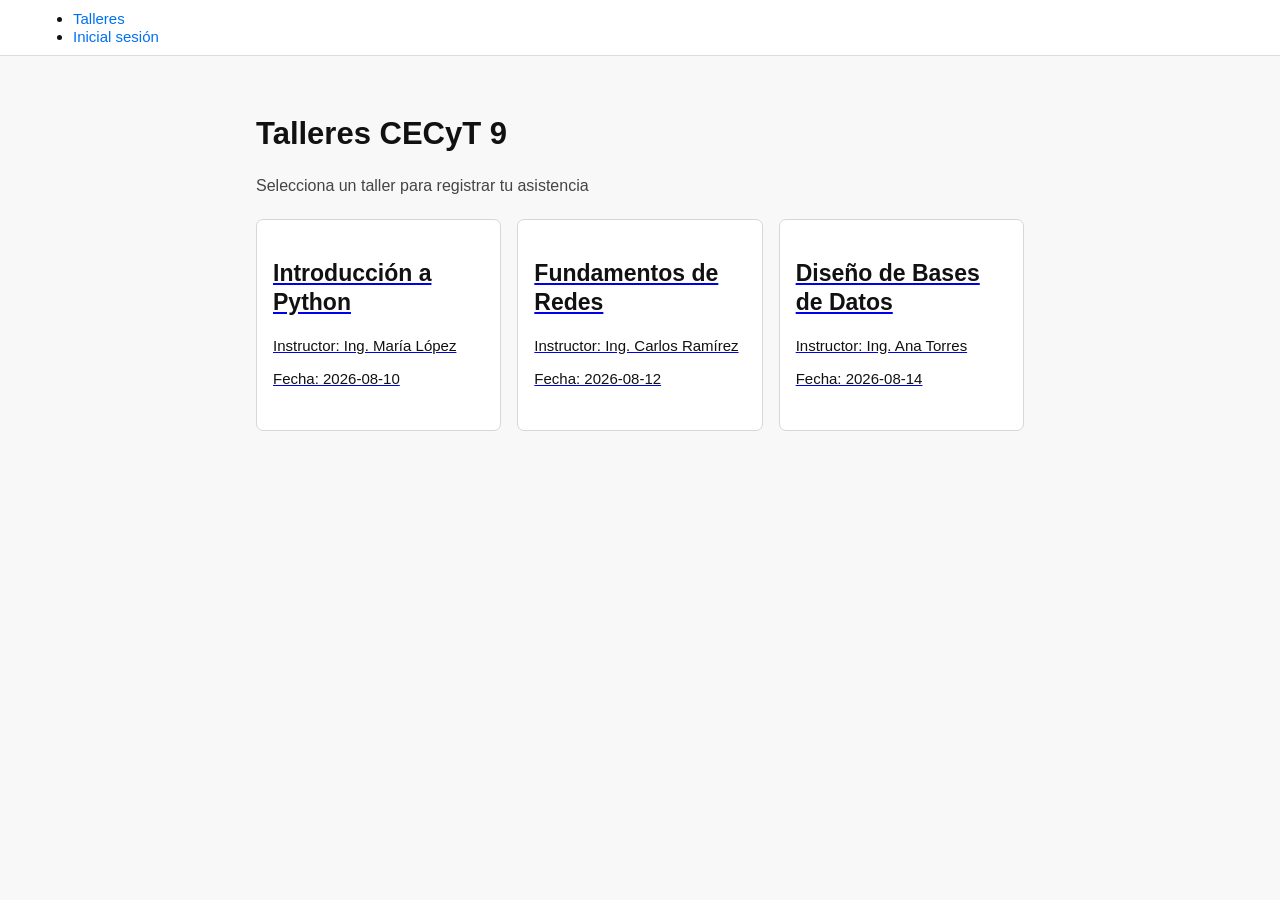
<file: index.html>
<!DOCTYPE html>
<html lang="es">

<head>
    <meta charset="UTF-8">
    <meta name="viewport" content="width=device-width, initial-scale=1.0">
    <title>Catálogo de Talleres</title>
    <link rel="stylesheet" href="styles.css">
</head>

<body>
    <header>
        <nav>
            <ul>
                <li><a href="index.html">Talleres</a></li>
                <li><a href="registro.html">Inicial sesión</a></li>
            </ul>
    </header>

    <main class="contenedor">
        <h1>Talleres CECyT 9</h1>

        <p class="descripcion">
            Selecciona un taller para registrar tu asistencia
        </p>

        <section class="talleres">
            
            <a href="detalle.html?taller=python">
                <article class="tarjeta" >
                    <h2>Introducción a Python</h2>
                    <p>Instructor: Ing. María López</p>
                    <p>Fecha: 2026-08-10</p>
                </article>
            </a>

            <a href="detalle.html?taller=redes">
                <article class="tarjeta">
                    <h2>Fundamentos de Redes</h2>
                    <p>Instructor: Ing. Carlos Ramírez</p>
                    <p>Fecha: 2026-08-12</p>
                </article>
            </a>

            <a href="detalle.html?taller=bases">
                <article class="tarjeta">
                    <h2>Diseño de Bases de Datos</h2>
                    <p>Instructor: Ing. Ana Torres</p>
                    <p>Fecha: 2026-08-14</p>
                </article>
            </a>

        </section>
    </main>
</body>

</html>
</file>
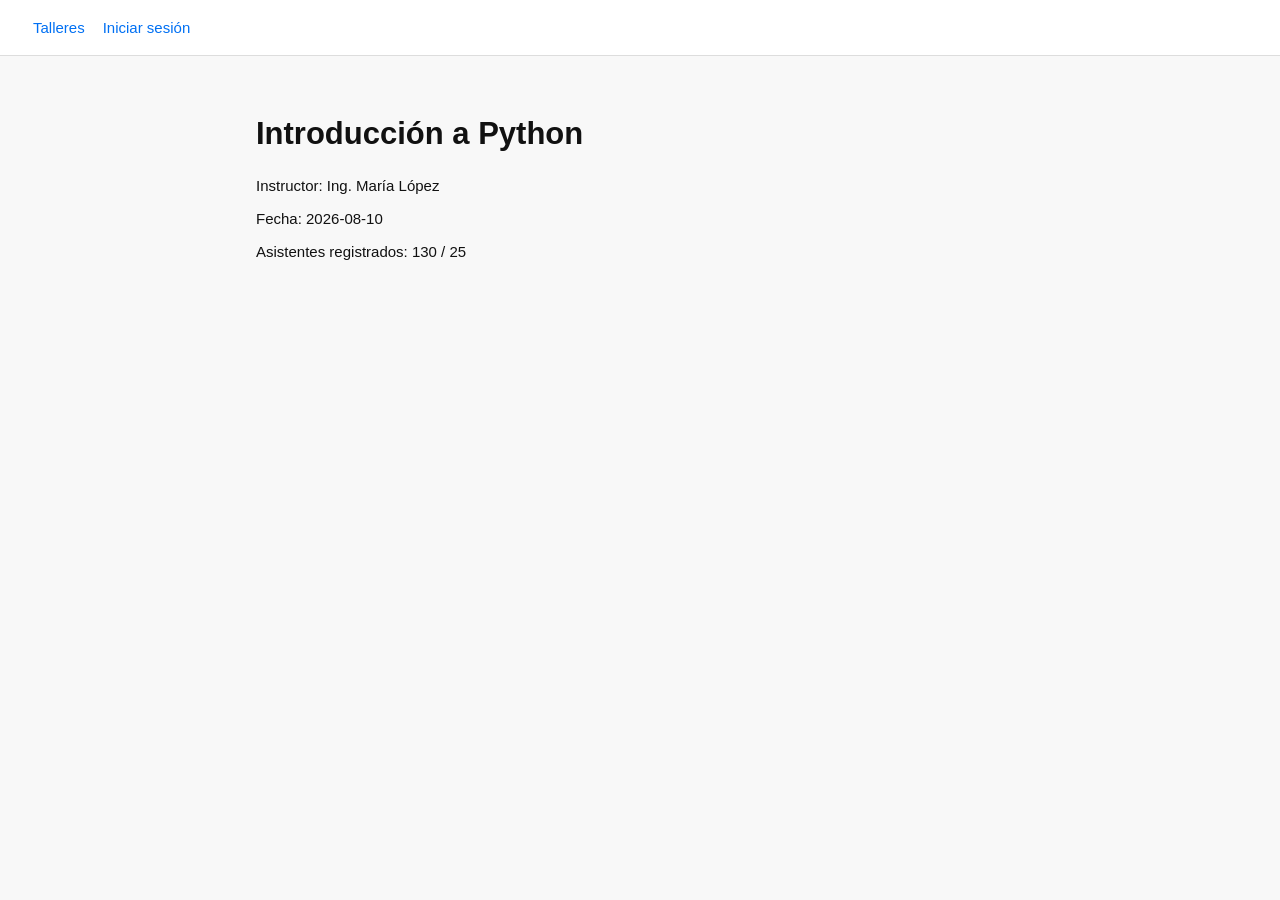
<file: detalle.html>
<!DOCTYPE html>
<html lang="es">

<head>
    <meta charset="UTF-8">
    <meta name="viewport" content="width=device-width, initial-scale=1.0">
    <title>Detalle del taller</title>
    <link rel="stylesheet" href="styles.css">
</head>

<body>

<header>
    <nav>
        <a href="index.html">Talleres</a>
        <a href="registro.html">Iniciar sesión</a>
    </nav>
</header>

<main class="contenedor detalle">

    <h1 id="titulo"></h1>

    <div class="informacion">
        <p id="instructor"></p>
        <p id="fecha"></p>
        <p id="asistentes"></p>
    </div>
</main>

<script>

const talleres = {
    python: {
        titulo: "Introducción a Python",
        instructor: "Ing. María López",
        fecha: "2026-08-10",
        registrados: 130,
        capacidad: 25
    },

    redes: {
        titulo: "Fundamentos de Redes",
        instructor: "Ing. Carlos Ramírez",
        fecha: "2026-08-12",
        registrados: 63,
        capacidad: 30
    },

    bases: {
        titulo: "Diseño de Bases de Datos",
        instructor: "Ing. Ana Torres",
        fecha: "2026-08-14",
        registrados: 25,
        capacidad: 20
    }
};

const parametros = new URLSearchParams(window.location.search);

const tipo = parametros.get("taller") || "python";

const taller = talleres[tipo];

document.getElementById("titulo").textContent = taller.titulo;

document.getElementById("instructor").textContent =
    "Instructor: " + taller.instructor;

document.getElementById("fecha").textContent =
    "Fecha: " + taller.fecha;

document.getElementById("asistentes").textContent =
    "Asistentes registrados: " +
    taller.registrados +
    " / " +
    taller.capacidad;

document.getElementById("formulario").addEventListener("submit", function(e) {

    e.preventDefault();

    taller.registrados++;

    document.getElementById("asistentes").textContent =
        "Asistentes registrados: " +
        taller.registrados +
        " / " +
        taller.capacidad;

    this.reset();
});

</script>
</body>
</html>
</file>
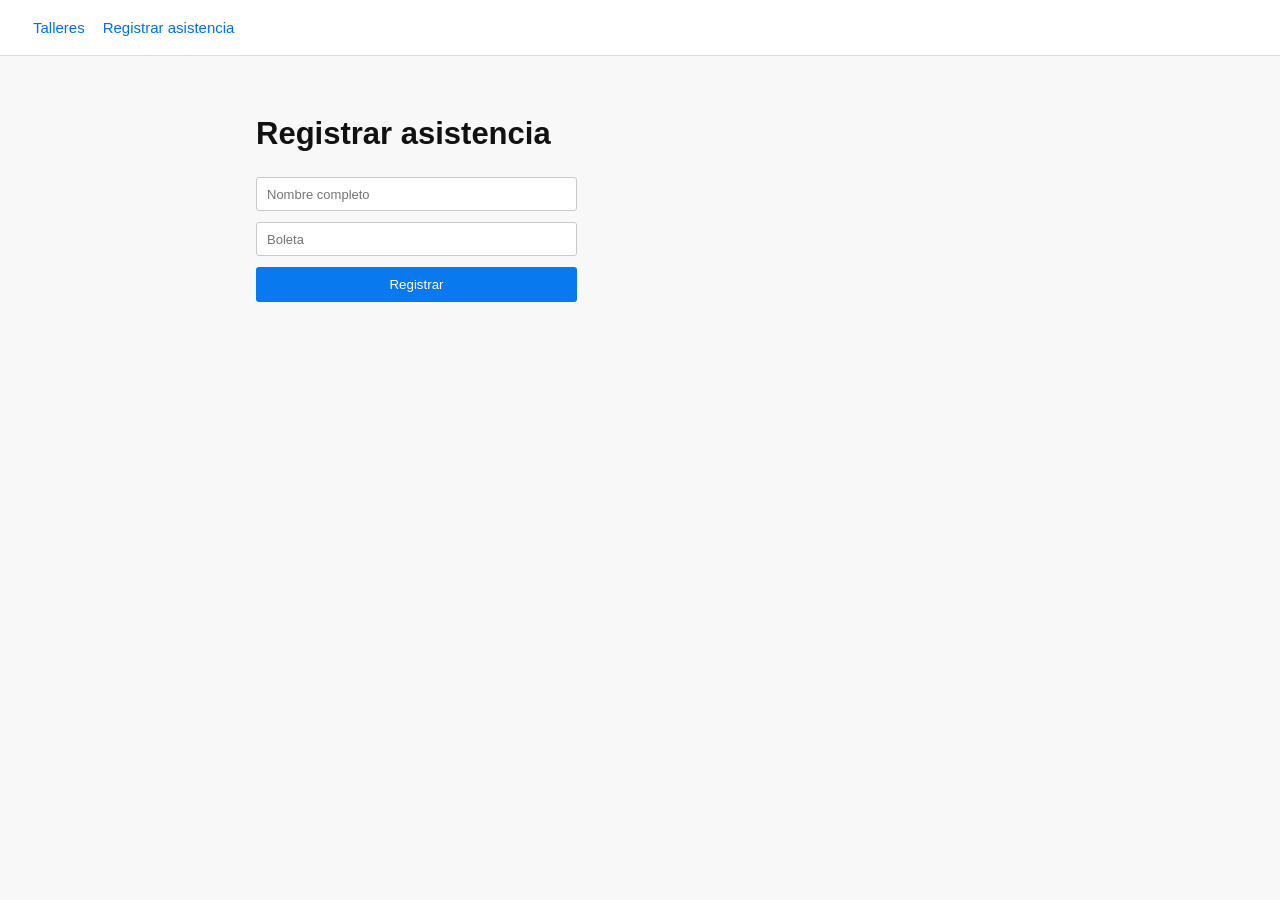
<file: registro.html>
<!DOCTYPE html>
<html lang="es">

<head>
    <meta charset="UTF-8">
    <meta name="viewport" content="width=device-width, initial-scale=1.0">
    <title>Registrar asistencia</title>
    <link rel="stylesheet" href="styles.css">
</head>

<body>

<header>
    <nav>
        <a href="index.html">Talleres</a>
        <a href="registro.html">Registrar asistencia</a>
    </nav>
</header>

<main class="contenedor">

    <h1>Registrar asistencia</h1>

    <form id="formulario">

        <input
            type="text"
            id="nombre"
            placeholder="Nombre completo"
            required
        >

        <input
            type="text"
            id="boleta"
            placeholder="Boleta"
            required
        >

        <button type="submit">
            Registrar
        </button>

    </form>

</main>

<script>

document.getElementById("formulario").addEventListener("submit", function(e) {

    e.preventDefault();

    alert("Asistencia registrada");

    this.reset();

});

</script>

</body>

</html>
</file>
<file: styles.css>
* {
    box-sizing: border-box;
}

body {
    margin: 0;
    font-family: Arial, Helvetica, sans-serif;
    background: #f8f8f8;
    color: #111;
}

header {
    height: 56px;
    background: white;
    border-bottom: 1px solid #dddddd;
    display: flex;
    align-items: center;
}

nav {
    display: flex;
    gap: 18px;
    padding-left: 33px;
}

nav a {
    color: #0070f3;
    text-decoration: none;
    font-size: 15px;
}

nav a:hover {
    text-decoration: underline;
}

.contenedor {
    width: 768px;
    max-width: calc(100% - 40px);
    margin: 0 auto;
    padding-top: 60px;
}

h1 {
    font-size: 31px;
    margin: 0 0 25px;
}

h2 {
    font-size: 23px;
}
.descripcion {
    margin-bottom: 24px;
    color: #444;
}

.talleres {
    display: grid;
    grid-template-columns: repeat(3, 1fr);
    gap: 16px;
}

.tarjeta {
    background: white;
    border: 1px solid #d7d7d7;
    border-radius: 7px;
    padding: 39px 16px 24px;
    min-height: 212px;
    text-decoration: none;
    color: #111;
}

.tarjeta h2 {
    margin-top: 0;
    margin-bottom: 20px;
    line-height: 1.25;
}

.tarjeta p {
    font-size: 15px;
    margin: 0 0 16px;
}

.tarjeta:hover {
    box-shadow: 0 2px 7px rgba(0,0,0,0.08);
}

.login {
    padding-top: 60px;
}

form {
    width: 321px;
    display: flex;
    flex-direction: column;
    gap: 11px;
}

input {
    height: 34px;
    border: 1px solid #c9c9c9;
    border-radius: 3px;
    padding: 0 10px;
    font-size: 13px;
}

input:focus {
    outline: 2px solid #111;
}

button {
    height: 35px;
    border: none;
    border-radius: 3px;
    background: #0879ee;
    color: white;
    cursor: pointer;
}

button:hover {
    background: #006bdc;
}

.informacion {
    display: flex;
    flex-direction: column;
    gap: 16px;
    margin-bottom: 46px;
}

.informacion p {
    margin: 0;
    font-size: 15px;
}

.detalle h2 {
    margin-bottom: 32px;
}

.alumnos {
    margin-top: 28px;
    margin-bottom: 20px !important;
}

.no-autorizado {
    color: #d32f2f;
}

@media (max-width: 800px) {

    .talleres {
        grid-template-columns: 1fr;
    }

    form {
        width: 100%;
    }
}
</file>
